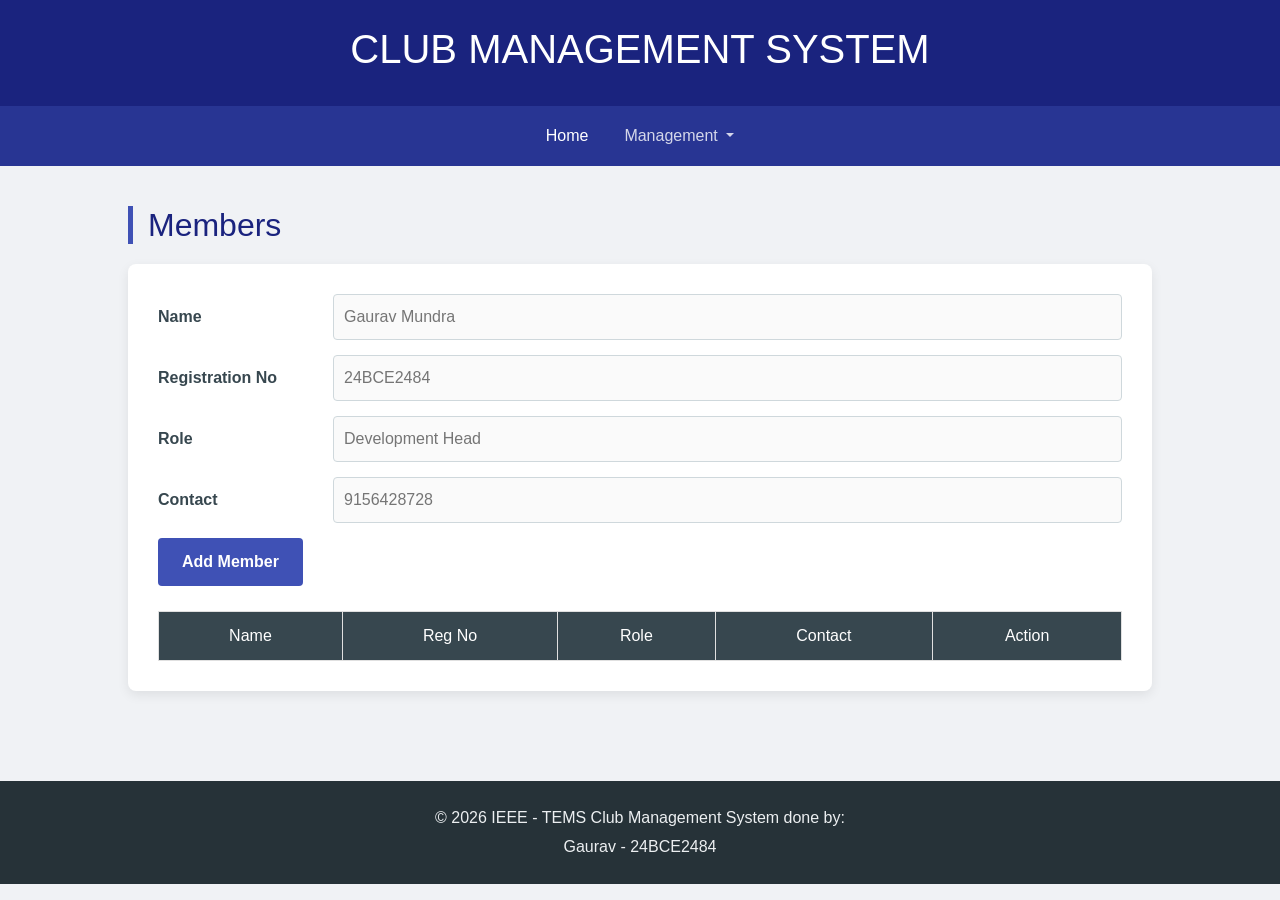
<file: index.html>
<!DOCTYPE html>
<html lang="en">

<head>
    <meta charset="UTF-8">
    <title>CMS - Members</title>
    <!-- Bootstrap CSS for the dropdown menu -->
    <link href="https://cdn.jsdelivr.net/npm/bootstrap@5.3.0/dist/css/bootstrap.min.css" rel="stylesheet">
    <link rel="stylesheet" href="style.css">
</head>

<body>
    <header>
        <h1>CLUB MANAGEMENT SYSTEM</h1>
    </header>

    <!-- Navbar with Bootstrap Dropdown -->
    <nav class="navbar navbar-expand-lg navbar-dark custom-nav">
        <div class="container-fluid justify-content-center">
            <ul class="navbar-nav">
                <li class="nav-item">
                    <a class="nav-link active" href="index.html">Home</a>
                </li>
                <li class="nav-item dropdown">
                    <a class="nav-link dropdown-toggle" href="#" role="button" data-bs-toggle="dropdown">
                        Management
                    </a>
                    <ul class="dropdown-menu">
                        <li><a class="dropdown-item" href="index.html">Members</a></li>
                        <li><a class="dropdown-item" href="events.html">Events</a></li>
                        <li><a class="dropdown-item" href="attendance.html">Attendance</a></li>
                    </ul>
                </li>
            </ul>
        </div>
    </nav>

    <section id="members">
        <h2>Members</h2>
        <div class="card">
            <form id="memberForm">
                <div class="form-row">
                    <label for="name">Name</label>
                    <input type="text" id="name" placeholder="Gaurav Mundra" required>
                </div>
                <div class="form-row">
                    <label for="reg">Registration No</label>
                    <input type="text" id="reg" placeholder="24BCE2484 " pattern="2[0-9][A-Z]{3}[0-9]{4}" required>
                </div>
                <div class="form-row">
                    <label for="role">Role</label>
                    <input type="text" id="role" placeholder="Development Head" required>
                </div>
                <div class="form-row">
                    <label for="contact">Contact</label>
                    <input type="tel" id="contact" placeholder="9156428728" pattern="[6-9]{1}[0-9]{9}" required>
                </div>
                <button type="submit">Add Member</button>
            </form>
            <table>
                <thead>
                    <tr>
                        <th>Name</th>
                        <th>Reg No</th>
                        <th>Role</th>
                        <th>Contact</th>
                        <th>Action</th>
                    </tr>
                </thead>
                <tbody id="memberTable"></tbody>
            </table>
        </div>
    </section>

    <footer>
        <p>© 2026 IEEE - TEMS Club Management System done by:</p>
        <p>Gaurav - 24BCE2484</p>
    </footer>

    <!-- Bootstrap JS for Dropdown functionality -->
    <script src="https://cdn.jsdelivr.net/npm/bootstrap@5.3.0/dist/js/bootstrap.bundle.min.js"></script>
    <script src="script.js"></script>
</body>

</html>
</file>
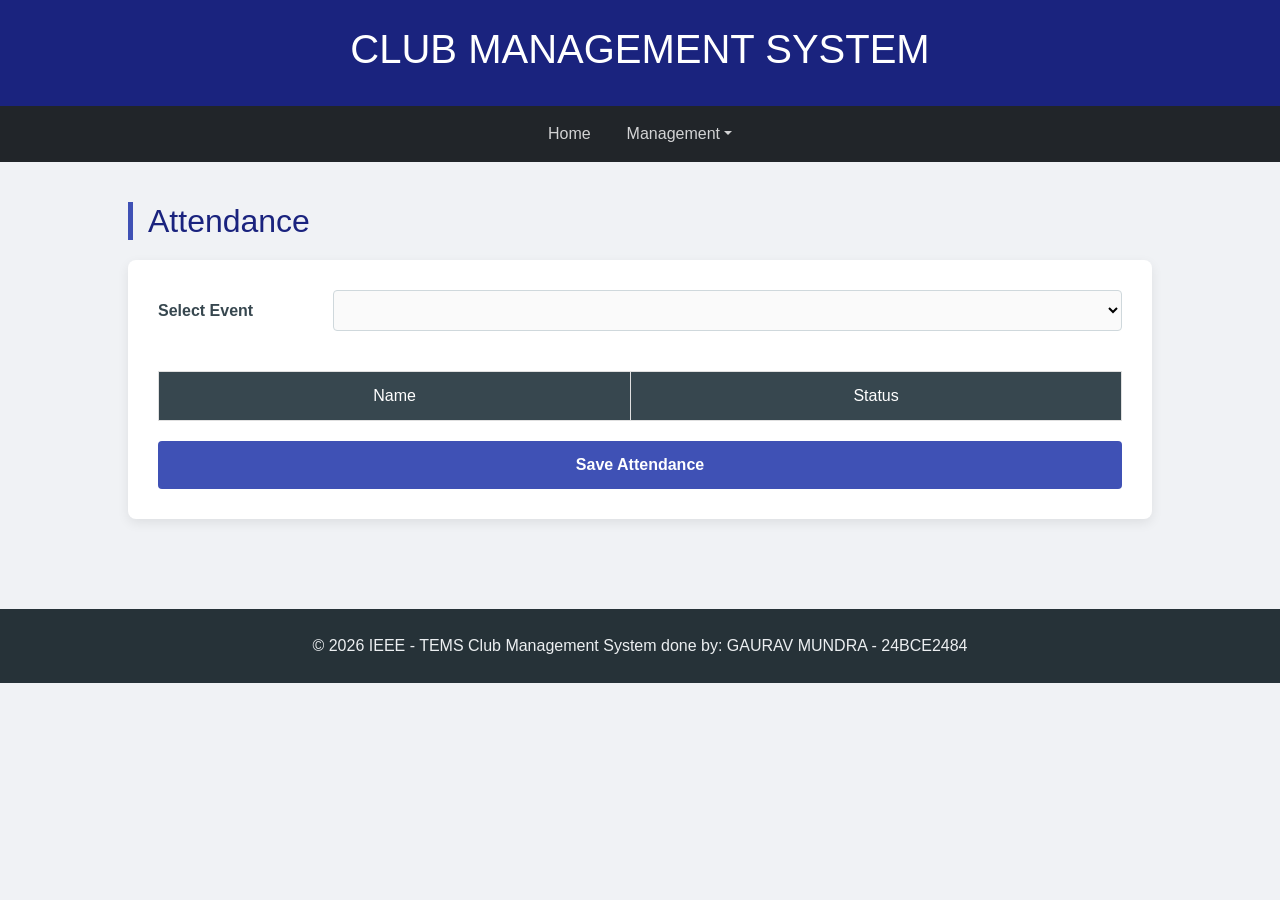
<file: attendance.html>
<!DOCTYPE html>
<html lang="en">

<head>
    <meta charset="UTF-8">
    <title>CMS - Attendance</title>
    <link href="https://cdn.jsdelivr.net/npm/bootstrap@5.3.0/dist/css/bootstrap.min.css" rel="stylesheet">
    <link rel="stylesheet" href="style.css">
</head>

<body>
    <header>
        <h1>CLUB MANAGEMENT SYSTEM</h1>
    </header>

    <nav class="navbar navbar-expand-lg navbar-dark bg-dark">
        <div class="container-fluid justify-content-center">
            <ul class="navbar-nav">
                <li class="nav-item"><a class="nav-link" href="index.html">Home</a></li>
                <li class="nav-item dropdown">
                    <a class="nav-link dropdown-toggle" href="#" role="button" data-bs-toggle="dropdown">Management</a>
                    <ul class="dropdown-menu">
                        <li><a class="dropdown-item" href="index.html">Members</a></li>
                        <li><a class="dropdown-item" href="events.html">Events</a></li>
                        <li><a class="dropdown-item" href="attendance.html">Attendance</a></li>
                    </ul>
                </li>
            </ul>
        </div>
    </nav>

    <section id="attendance">
        <h2>Attendance</h2>
        <div class="card">
            <div class="form-row">
                <label>Select Event</label>
                <select id="eventSelect" onchange="loadAttendance()"></select>
            </div>
            <table>
                <thead>
                    <tr>
                        <th>Name</th>
                        <th>Status</th>
                    </tr>
                </thead>
                <tbody id="attendanceTable"></tbody>
            </table>
            <button onclick="saveAttendance()" style="margin-top: 20px;">Save Attendance</button>
            <div id="summary"></div>
        </div>
    </section>

    <footer>
        <p>© 2026 IEEE - TEMS Club Management System done by: GAURAV MUNDRA - 24BCE2484</p>
    </footer>

    <script src="https://cdn.jsdelivr.net/npm/bootstrap@5.3.0/dist/js/bootstrap.bundle.min.js"></script>
    <script src="script.js"></script>
</body>

</html>
</file>
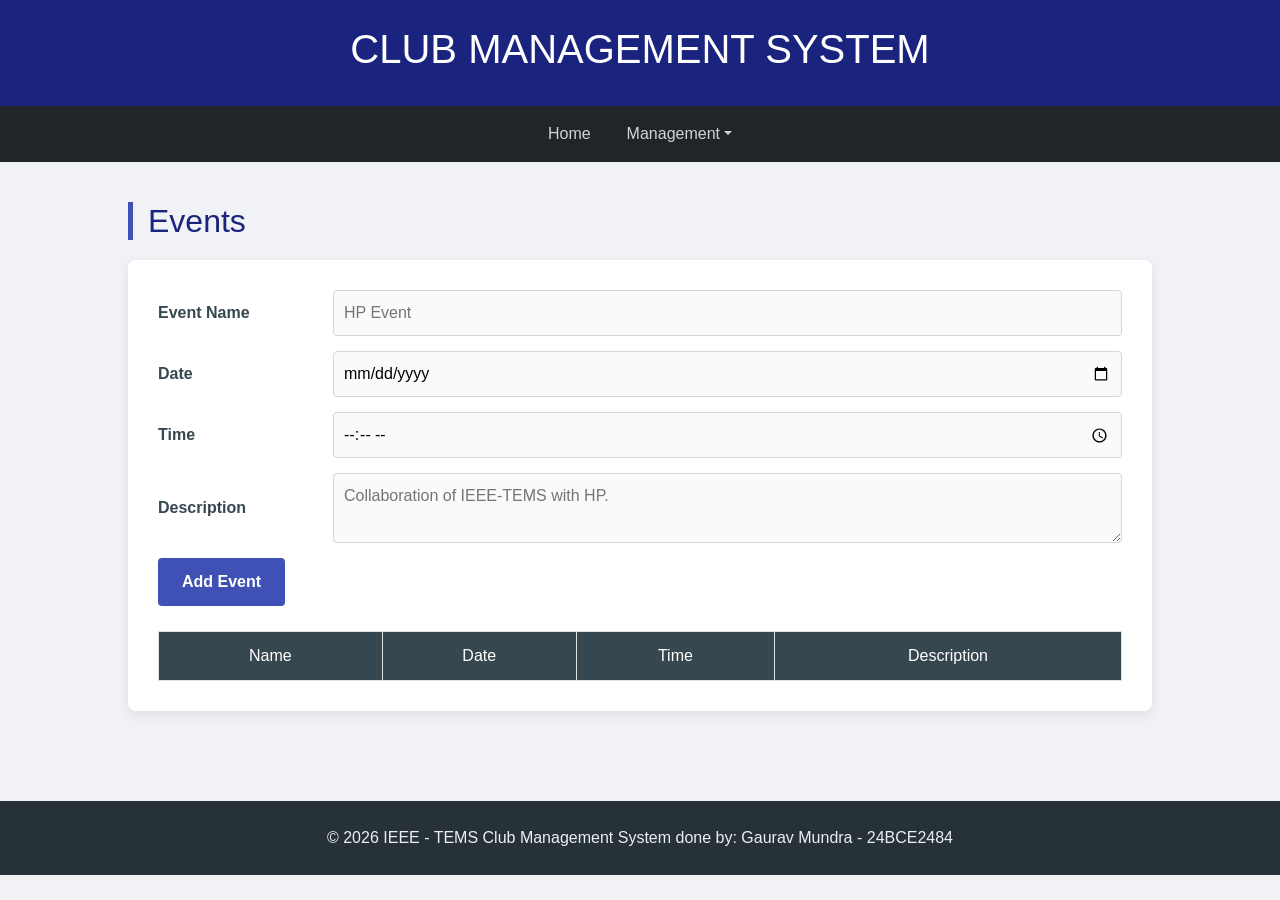
<file: events.html>
<!DOCTYPE html>
<html lang="en">

<head>
    <meta charset="UTF-8">
    <title>CMS - Events</title>
    <link href="https://cdn.jsdelivr.net/npm/bootstrap@5.3.0/dist/css/bootstrap.min.css" rel="stylesheet">
    <link rel="stylesheet" href="style.css">
</head>

<body>
    <header>
        <h1>CLUB MANAGEMENT SYSTEM</h1>
    </header>

    <nav class="navbar navbar-expand-lg navbar-dark bg-dark">
        <div class="container-fluid justify-content-center">
            <ul class="navbar-nav">
                <li class="nav-item"><a class="nav-link" href="index.html">Home</a></li>
                <li class="nav-item dropdown">
                    <a class="nav-link dropdown-toggle" href="#" role="button" data-bs-toggle="dropdown">Management</a>
                    <ul class="dropdown-menu">
                        <li><a class="dropdown-item" href="index.html">Members</a></li>
                        <li><a class="dropdown-item" href="events.html">Events</a></li>
                        <li><a class="dropdown-item" href="attendance.html">Attendance</a></li>
                    </ul>
                </li>
            </ul>
        </div>
    </nav>

    <section id="events">
        <h2>Events</h2>
        <div class="card">
            <form id="eventForm">
                <div class="form-row">
                    <label>Event Name</label>
                    <input type="text" id="eventName" placeholder="HP Event" required>
                </div>
                <div class="form-row">
                    <label>Date</label>
                    <input type="date" id="eventDate" required>
                </div>
                <div class="form-row">
                    <label>Time</label>
                    <input type="time" id="eventTime" required>
                </div>
                <div class="form-row">
                    <label>Description</label>
                    <textarea id="eventDesc" placeholder="Collaboration of IEEE-TEMS with HP."></textarea>
                </div>
                <button type="submit">Add Event</button>
            </form>
            <table>
                <thead>
                    <tr>
                        <th>Name</th>
                        <th>Date</th>
                        <th>Time</th>
                        <th>Description</th>
                    </tr>
                </thead>
                <tbody id="eventTable"></tbody>
            </table>
        </div>
    </section>

    <footer>
        <p>© 2026 IEEE - TEMS Club Management System done by: Gaurav Mundra - 24BCE2484</p>
    </footer>

    <script src="https://cdn.jsdelivr.net/npm/bootstrap@5.3.0/dist/js/bootstrap.bundle.min.js"></script>
    <script src="script.js"></script>
</body>

</html>
</file>
<file: style.css>
/* Professional Deep Indigo and Slate Theme */
* {
  margin: 0;
  padding: 0;
  box-sizing: border-box;
  font-family: 'Segoe UI', Tahoma, Geneva, Verdana, sans-serif;
}

body {
  background: #f0f2f5;
}

header {
  background: #1a237e;
  /* Deep Indigo */
  color: white;
  text-align: center;
  padding: 25px;
  box-shadow: 0 2px 5px rgba(0, 0, 0, 0.2);
}

/* Custom Nav Background */
.custom-nav {
  background: #283593 !important;
  /* Slightly lighter indigo */
  padding: 10px !important;
}

.nav-link {
  font-weight: 500 !important;
  margin: 0 10px;
  color: rgba(255, 255, 255, 0.8) !important;
}

.nav-link:hover,
.nav-link.active {
  color: #ffffff !important;
}

section {
  padding: 40px 10%;
}

h2 {
  margin-bottom: 20px;
  color: #1a237e;
  border-left: 5px solid #3f51b5;
  padding-left: 15px;
}

.card {
  background: white;
  padding: 30px;
  border-radius: 8px;
  box-shadow: 0 4px 12px rgba(0, 0, 0, 0.08);
  border: none;
}

.form-row {
  display: flex;
  align-items: center;
  margin-bottom: 15px;
  gap: 15px;
}

.form-row label {
  width: 160px;
  font-weight: 600;
  color: #37474f;
}

.form-row input,
.form-row textarea,
.form-row select {
  flex: 1;
  padding: 10px;
  border: 1px solid #cfd8dc;
  border-radius: 4px;
  background: #fafafa;
}

.form-row input:focus {
  outline: none;
  border-color: #3f51b5;
}

button {
  padding: 12px 24px;
  background: #3f51b5;
  color: white;
  border: none;
  border-radius: 4px;
  cursor: pointer;
  font-weight: 600;
  transition: background 0.2s;
}

button:hover {
  background: #303f9f;
}

button.del {
  background: #e53935;
  color: white;
}

button.del:hover {
  background: #c62828;
}

table {
  width: 100%;
  border-collapse: collapse;
  margin-top: 25px;
}

th,
td {
  border: 1px solid #e0e0e0;
  padding: 12px;
  text-align: center;
}

th {
  background: #37474f;
  color: white;
  font-weight: 500;
}

tr:nth-child(even) {
  background: #fcfcfc;
}

footer {
  background: #263238;
  color: #eceff1;
  text-align: center;
  padding: 20px;
  margin-top: 50px;
}

footer p {
  margin: 5px 0;
}
</file>
